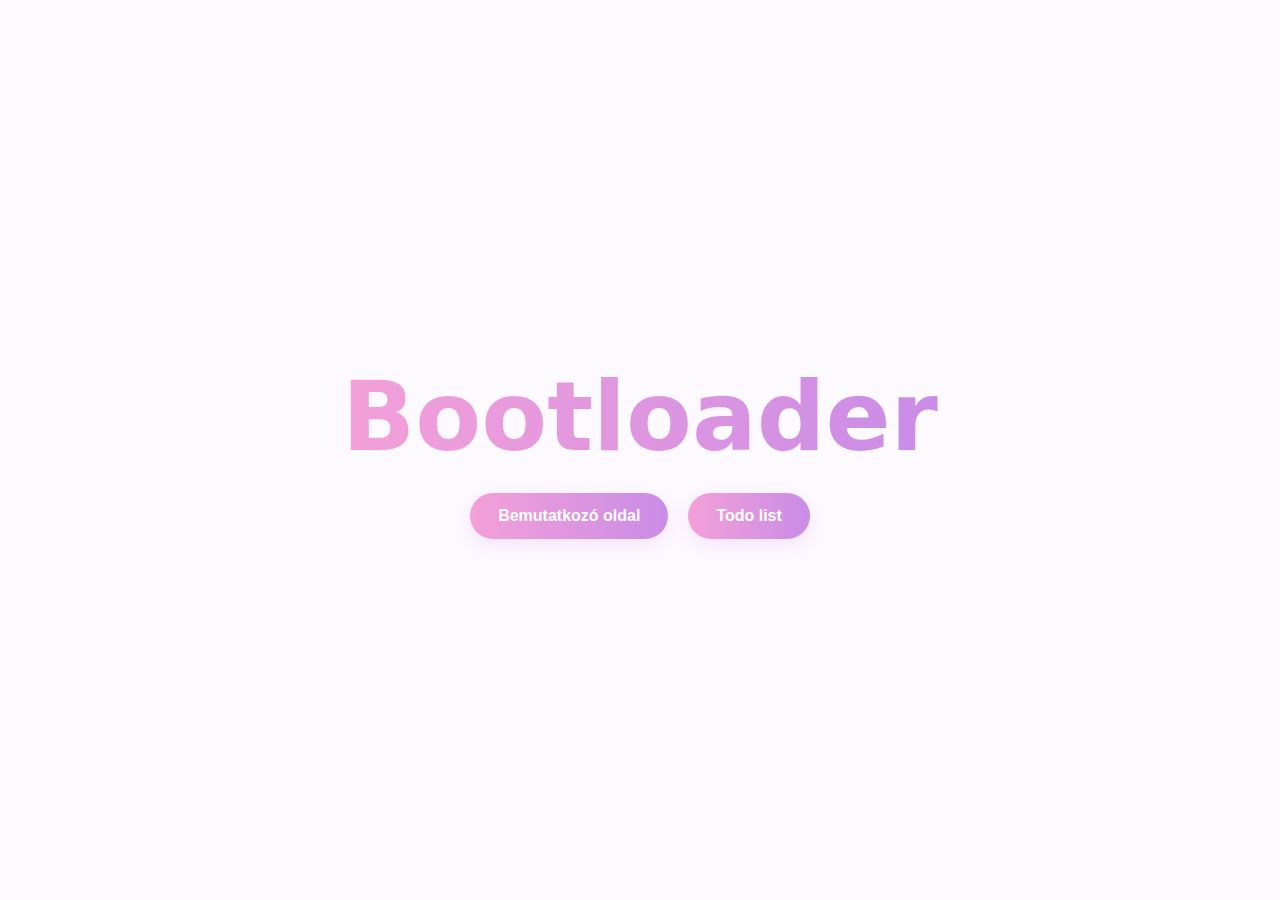
<file: index.html>
<!DOCTYPE html>
<html lang="en">

<head>
    <meta charset="UTF-8">
    <meta name="viewport" content="width=device-width, initial-scale=1.0">
    <title>Bootloader: Elosztó</title>
    <link rel="stylesheet" href="style.css">
    <link rel="shortcut icon" href="bemutatkozo/img/Bootloader2.png" type="image/x-icon">
</head>

<body>

    <body>
        <div class="container">

            <h1 class="bootloader-title">Bootloader</h1>
            <div class="container full-height d-flex justify-content-center align-items-center">
                <div class="row">
                    <div class="col-6 text-kozep">
                        <a href="bemutatkozo/kezdolap.html"><button>Bemutatkozó oldal</button></a>
                    </div>
                    <div class="col-6 text-kozep">
                        <a href="todo/kezdolap.html"><button>Todo list</button></a>
                    </div>
                </div>
            </div>

    </body>

</html>
</file>
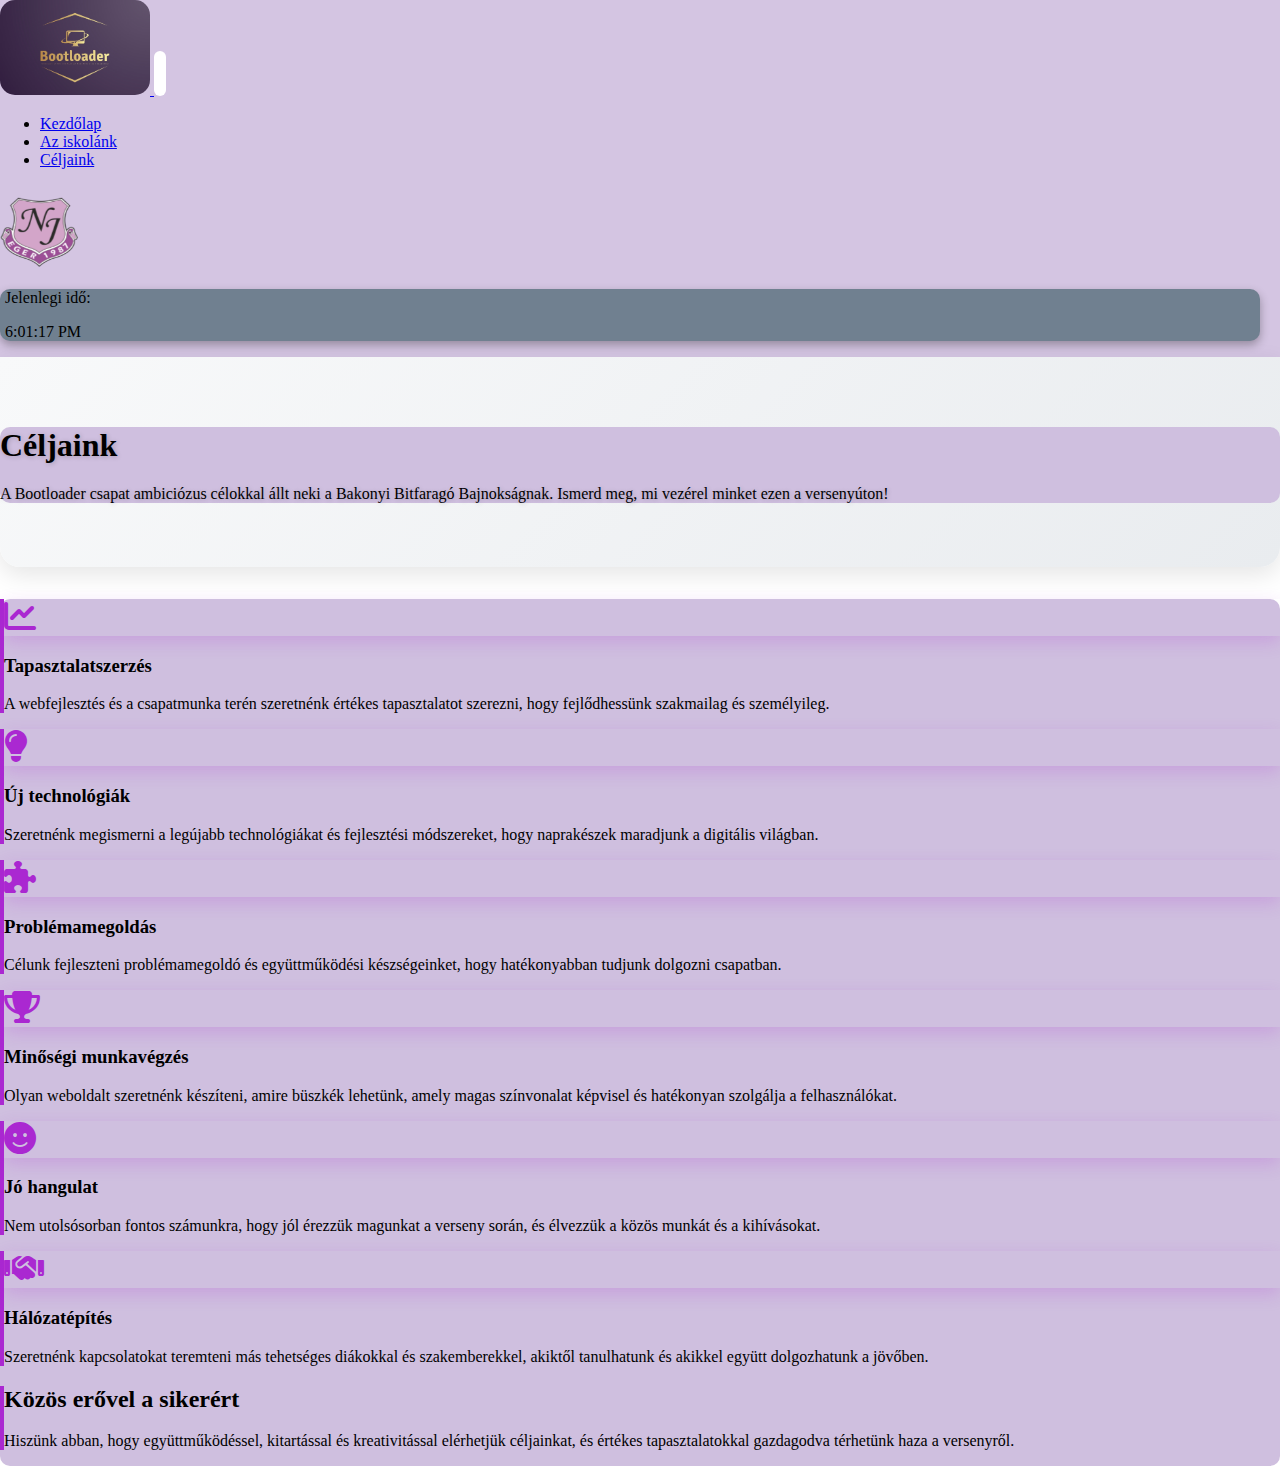
<file: bemutatkozo/céljaink.html>
<!DOCTYPE html>
<html lang="hu">

<head>
    <meta charset="UTF-8">
    <meta name="viewport" content="width=device-width, initial-scale=1.0">
    <title>bootloader: Céljaink</title>
    <link href="https://cdn.jsdelivr.net/npm/bootstrap@5.3.8/dist/css/bootstrap.min.css" rel="stylesheet"
        integrity="sha384-sRIl4kxILFvY47J16cr9ZwB07vP4J8+LH7qKQnuqkuIAvNWLzeN8tE5YBujZqJLB" crossorigin="anonymous">
    <link rel="stylesheet" href="https://cdnjs.cloudflare.com/ajax/libs/font-awesome/6.4.0/css/all.min.css">
    <link rel="stylesheet" href="style.css">
    <link rel="shortcut icon" href="img/Bootloader2.png" type="image/x-icon">
</head>

<body>
<nav class="navbar navbar-expand-lg bg-body-tertiary">
  <div class="container-fluid">
    <a class="navbar-brand" href="../index.html">
      <img class="logokerek" src="img/Bootloader2.png" alt="Logó">
    </a>
    <button class="navbar-toggler" type="button" data-bs-toggle="collapse" data-bs-target="#navbarNavDropdown"
      aria-controls="navbarNavDropdown" aria-expanded="false" aria-label="Toggle navigation">
      <span class="navbar-toggler-icon"></span>
    </button>
    <div class="collapse navbar-collapse" id="navbarNavDropdown">
      <ul class="navbar-nav me-auto mb-2 mb-lg-0">
        <li class="nav-item">
          <a class="nav-link active" aria-current="page" href="kezdolap.html">Kezdőlap</a>
        </li>
        <li class="nav-item">
          <a class="nav-link" href="iskolánk.html">Az iskolánk</a>
        </li>
        <li class="nav-item">
          <a class="nav-link" href="céljaink.html">Céljaink</a>
        </li>
      </ul>
      <div class="d-flex align-items-center">
        <a href="https://nejanet.hu" target="_blank" class="me-2">
          <img src="img/nejanet_logo.png" alt="Nejanet Logo" class="logokerek" style="width: 80px; height: 100px;;">
        </a>
        <div class="timer ms-2 d-flex align-items-center">
          <span class="fs-5 fw-bold me-2" style="color: #000;">Jelenlegi idő:</span>
          <div class="fs-3">
            <p id="time" class="mb-0"></p>
          </div>
        </div>
      </div>
    </div>
  </div>
</nav>

    <div class="hero-section">
        <div class="container">
            <div class="row justify-content-center text-center">
                <div class="col-8">
                    <h1 class="display-4 fw-bold mb-3">Céljaink</h1>
                    <p class="lead">A Bootloader csapat ambiciózus célokkal állt neki a Bakonyi Bitfaragó Bajnokságnak.
                        Ismerd meg, mi vezérel minket ezen a versenyúton!</p>
                </div>
            </div>
        </div>
    </div>

    <div class="container my-5">
        <div class="row g-4">
            <div class="col-6 col-4">
                <div class="card goal-card h-100 p-4">
                    <div class="goal-icon text-center">
                        <i class="fas fa-chart-line"></i>
                    </div>
                    <h3 class="h5 fw-bold text-center mb-3">Tapasztalatszerzés</h3>
                    <p class="text-center">A webfejlesztés és a csapatmunka terén szeretnénk értékes tapasztalatot
                        szerezni, hogy fejlődhessünk szakmailag és személyileg.</p>
                </div>
            </div>

            <div class="col-6">
                <div class="card goal-card h-100 p-4">
                    <div class="goal-icon text-center">
                        <i class="fas fa-lightbulb"></i>
                    </div>
                    <h3 class="h5 fw-bold text-center mb-3">Új technológiák</h3>
                    <p class="text-center">Szeretnénk megismerni a legújabb technológiákat és fejlesztési módszereket,
                        hogy naprakészek maradjunk a digitális világban.</p>
                </div>
            </div>

            <div class="col-6">
                <div class="card goal-card h-100 p-4">
                    <div class="goal-icon text-center">
                        <i class="fas fa-puzzle-piece"></i>
                    </div>
                    <h3 class="h5 fw-bold text-center mb-3">Problémamegoldás</h3>
                    <p class="text-center">Célunk fejleszteni problémamegoldó és együttműködési készségeinket, hogy
                        hatékonyabban tudjunk dolgozni csapatban.</p>
                </div>
            </div>

            <div class="col-6">
                <div class="card goal-card h-100 p-4">
                    <div class="goal-icon text-center">
                        <i class="fas fa-trophy"></i>
                    </div>
                    <h3 class="h5 fw-bold text-center mb-3">Minőségi munkavégzés</h3>
                    <p class="text-center">Olyan weboldalt szeretnénk készíteni, amire büszkék lehetünk, amely magas
                        színvonalat képvisel és hatékonyan szolgálja a felhasználókat.</p>
                </div>
            </div>

            <div class="col-6">
                <div class="card goal-card h-100 p-4">
                    <div class="goal-icon text-center">
                        <i class="fas fa-smile"></i>
                    </div>
                    <h3 class="h5 fw-bold text-center mb-3">Jó hangulat</h3>
                    <p class="text-center">Nem utolsósorban fontos számunkra, hogy jól érezzük magunkat a verseny során,
                        és élvezzük a közös munkát és a kihívásokat.</p>
                </div>
            </div>

            <div class="col-6">
                <div class="card goal-card h-100 p-4">
                    <div class="goal-icon text-center">
                        <i class="fas fa-handshake"></i>
                    </div>
                    <h3 class="h5 fw-bold text-center mb-3">Hálózatépítés</h3>
                    <p class="text-center">Szeretnénk kapcsolatokat teremteni más tehetséges diákokkal és
                        szakemberekkel, akiktől tanulhatunk és akikkel együtt dolgozhatunk a jövőben.</p>
                </div>
            </div>
        </div>

        <div class="row mt-5 pb-4">
            <div class="col-10 mx-auto">
                <div class="goal-card">
                    <div class="card border-0 bg-light p-4">
                        <div class="card-body text-center">
                            <h2 class="h3 mb-3">Közös erővel a sikerért</h2>
                            <p class="mb-0">Hiszünk abban, hogy együttműködéssel, kitartással és kreativitással
                                elérhetjük
                                céljainkat, és értékes tapasztalatokkal gazdagodva térhetünk haza a versenyről.</p>
                        </div>
                    </div>
                </div>
            </div>
        </div>
    </div>

</body>
<script src="https://cdn.jsdelivr.net/npm/bootstrap@5.3.8/dist/js/bootstrap.bundle.min.js"
    integrity="sha384-FKyoEForCGlyvwx9Hj09JcYn3nv7wiPVlz7YYwJrWVcXK/BmnVDxM+D2scQbITxI"
    crossorigin="anonymous"></script>
<script src="script.js"></script>

</html>
</file>
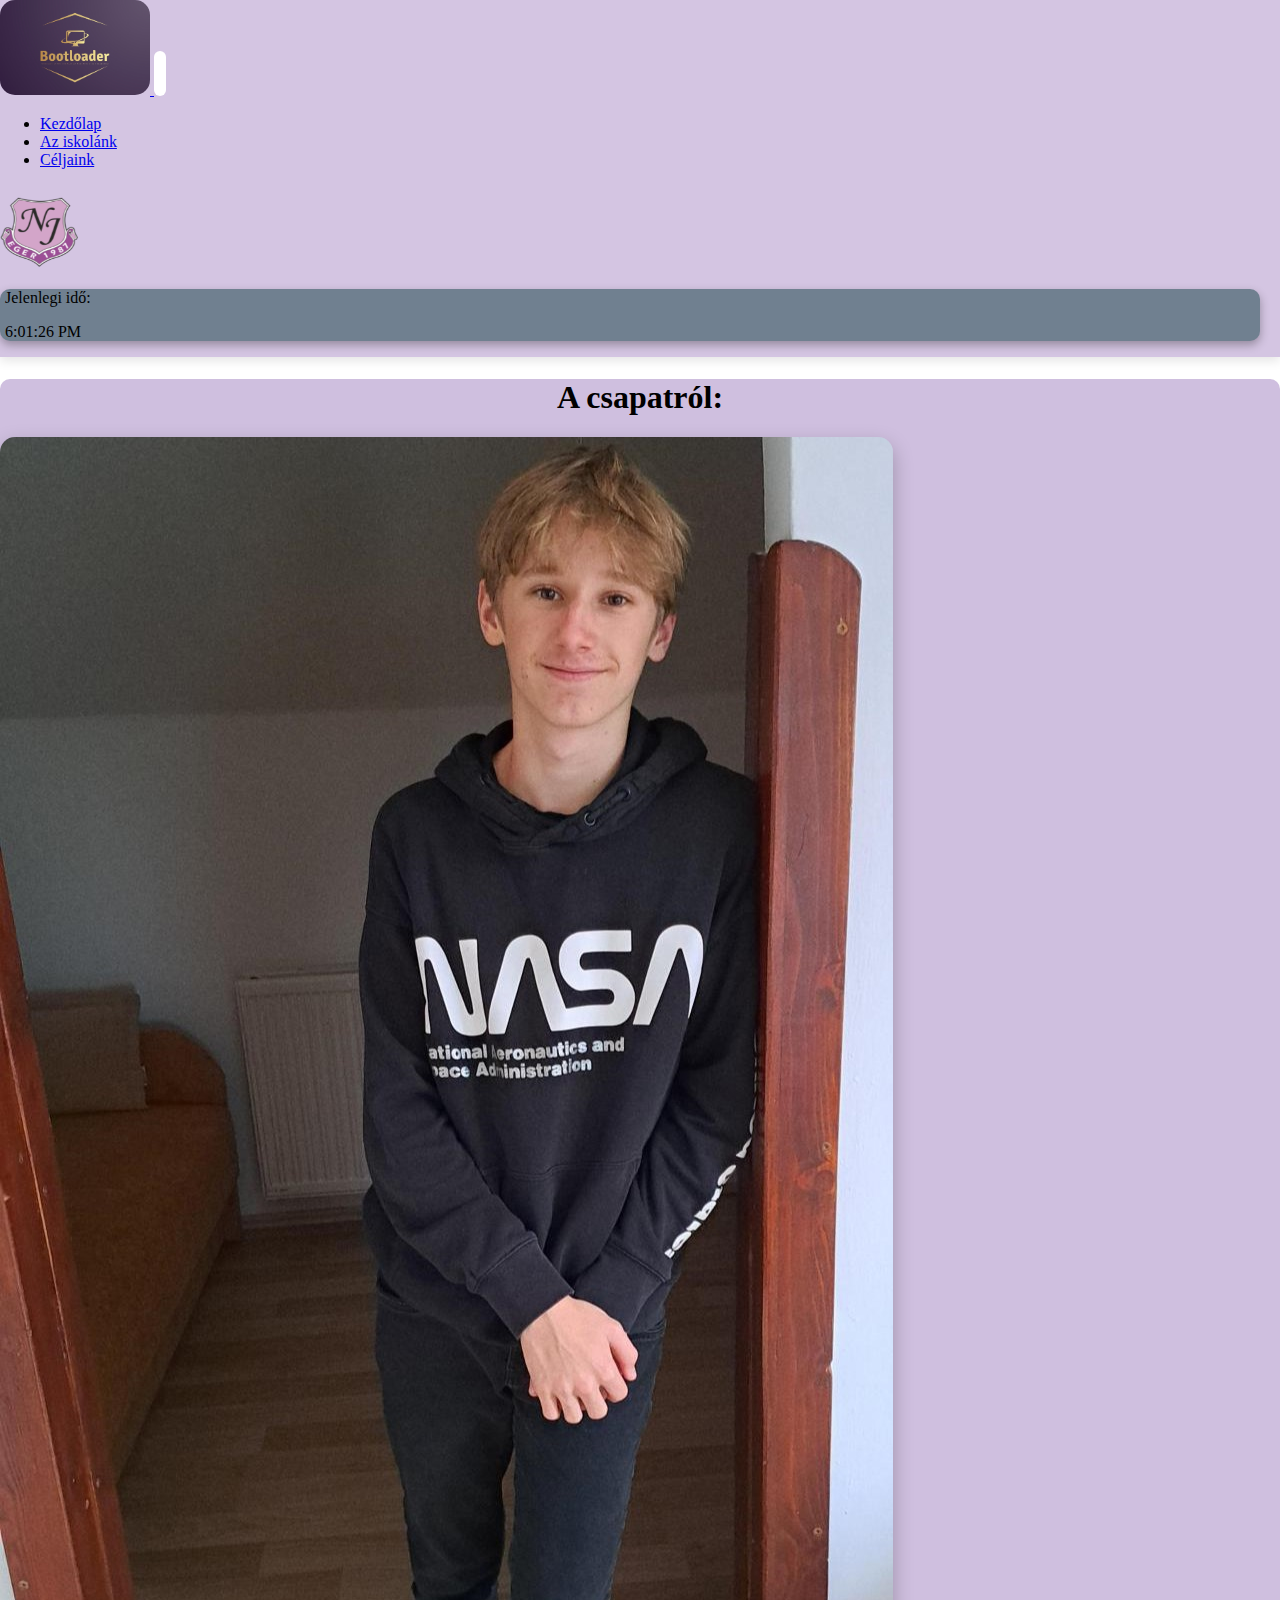
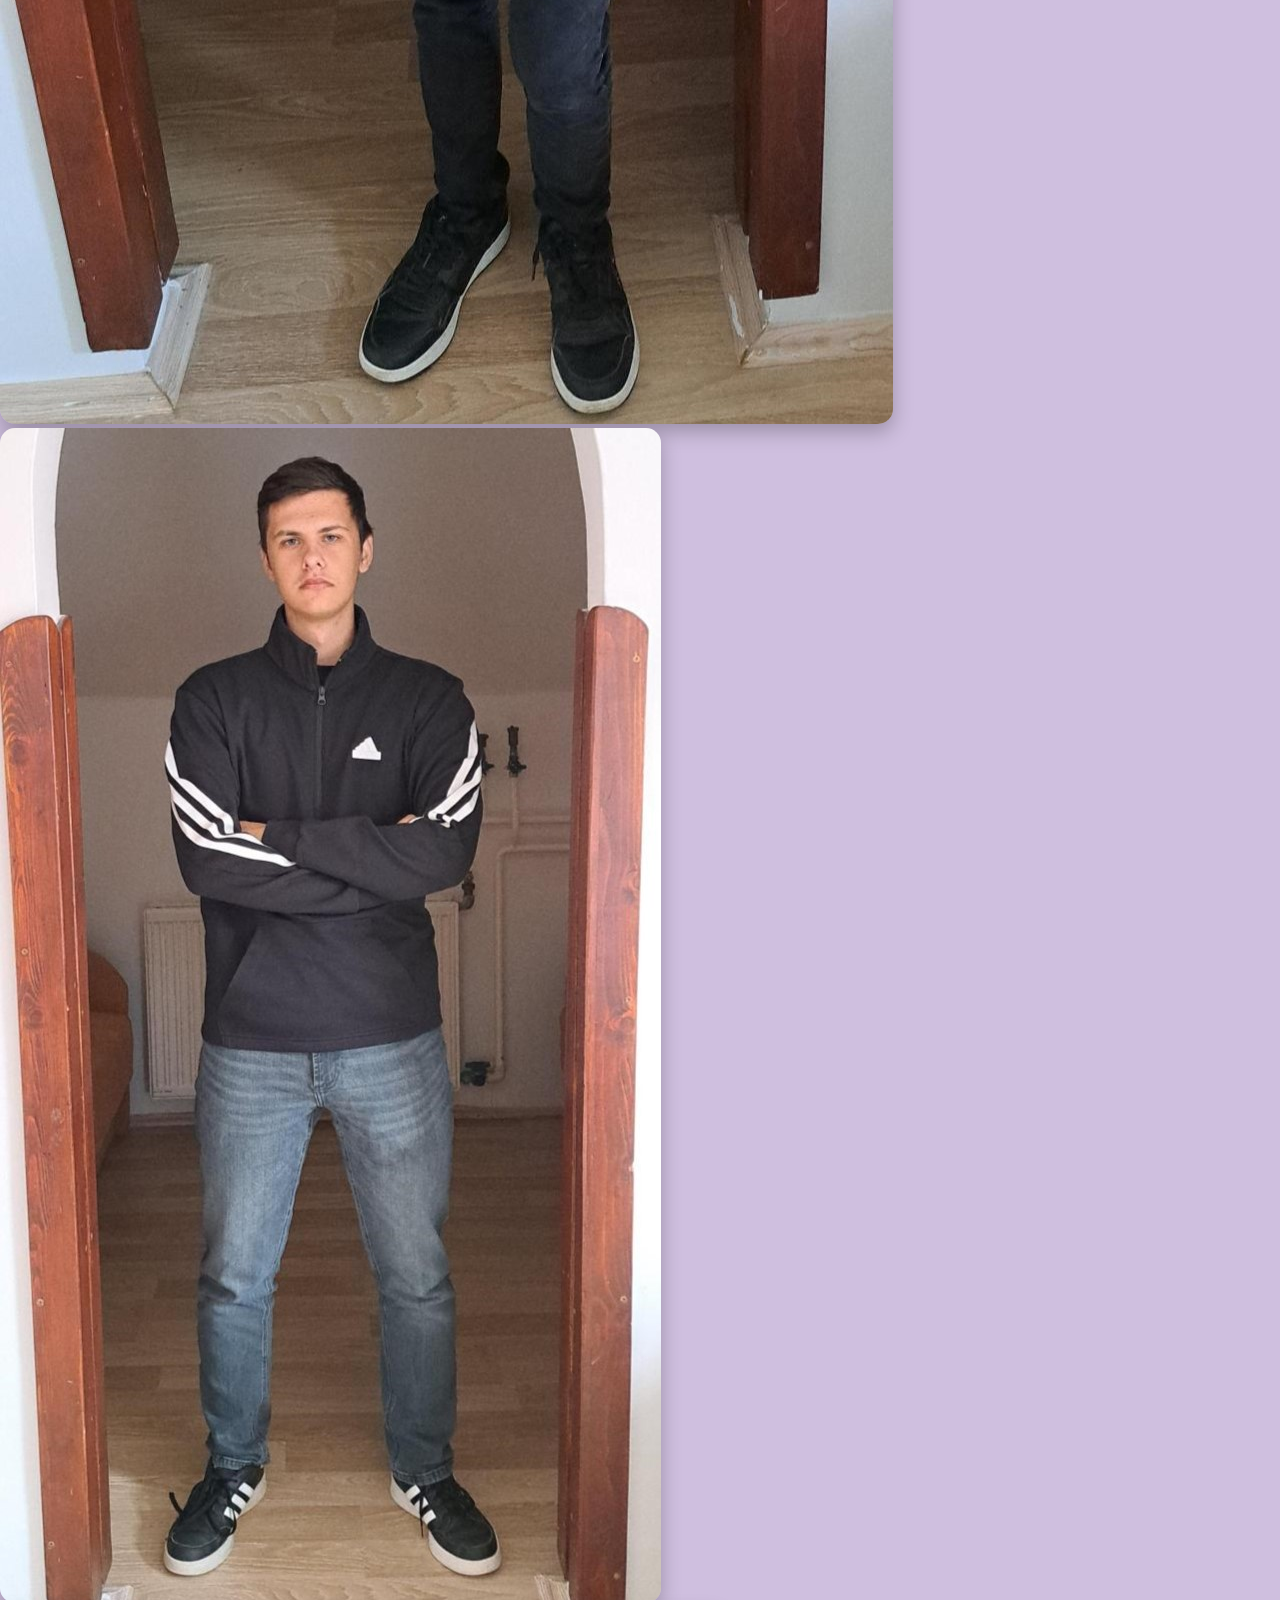
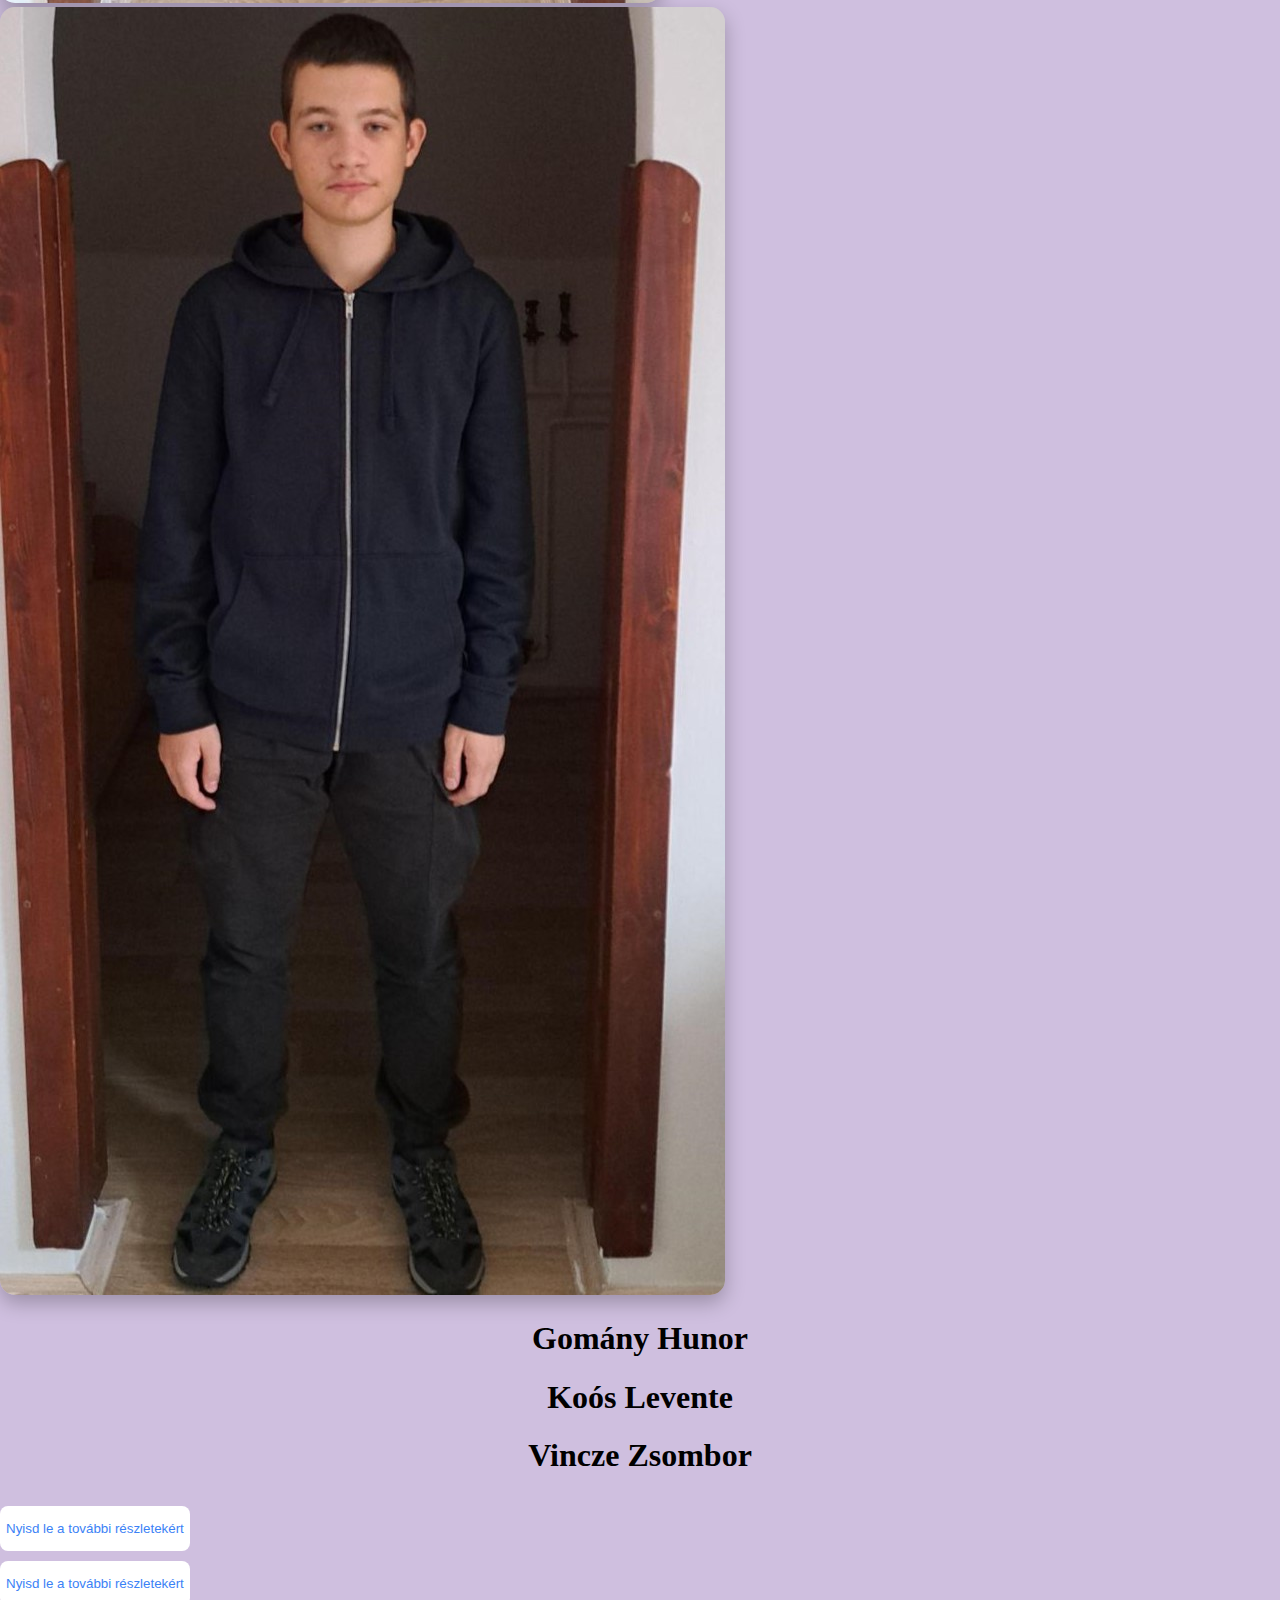
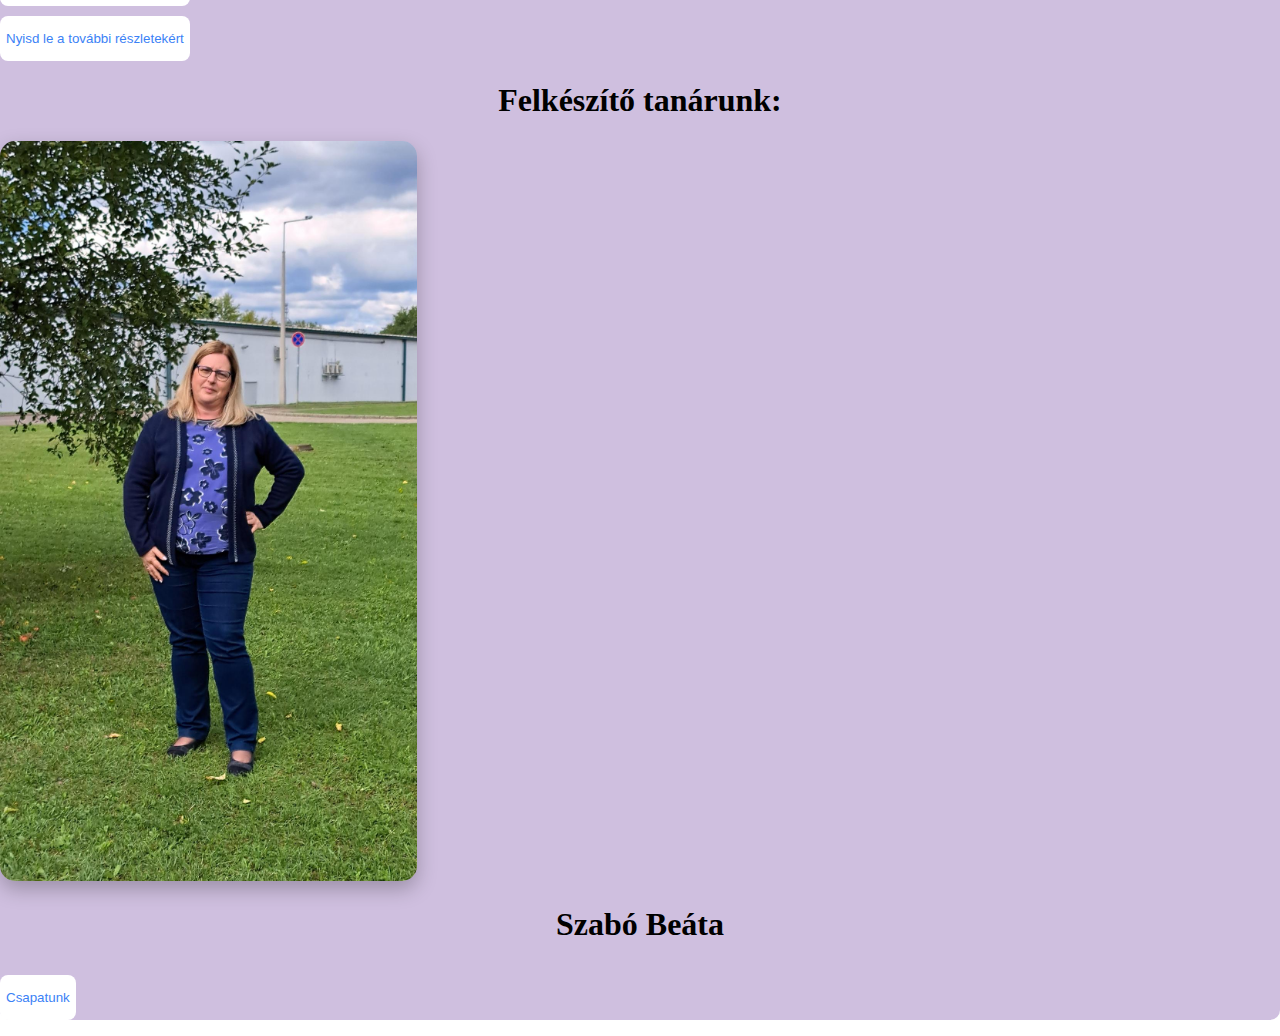
<file: bemutatkozo/kezdolap.html>
<!DOCTYPE html>
<html lang="hu">

<head>
    <meta charset="UTF-8">
    <meta name="viewport" content="width=device-width, initial-scale=1.0">
    <title>bootloader: Kezdőlap</title>
    <link href="https://cdn.jsdelivr.net/npm/bootstrap@5.3.8/dist/css/bootstrap.min.css" rel="stylesheet"
        integrity="sha384-sRIl4kxILFvY47J16cr9ZwB07vP4J8+LH7qKQnuqkuIAvNWLzeN8tE5YBujZqJLB" crossorigin="anonymous">
    <link rel="stylesheet" href="style.css">
    <link rel="shortcut icon" href="img/Bootloader2.png" type="image/x-icon">
</head>

<body>
    <nav class="navbar navbar-expand-lg bg-body-tertiary">
        <div class="container-fluid">
            <a class="navbar-brand" href="../index.html">
                <img class="logokerek" src="img/Bootloader2.png" alt="Logó">
            </a>
            <button class="navbar-toggler" type="button" data-bs-toggle="collapse" data-bs-target="#navbarNavDropdown"
                aria-controls="navbarNavDropdown" aria-expanded="false" aria-label="Toggle navigation">
                <span class="navbar-toggler-icon"></span>
            </button>
            <div class="collapse navbar-collapse" id="navbarNavDropdown">
                <ul class="navbar-nav me-auto mb-2 mb-lg-0">
                    <li class="nav-item">
                        <a class="nav-link active" aria-current="page" href="kezdolap.html">Kezdőlap</a>
                    </li>
                    <li class="nav-item">
                        <a class="nav-link" href="iskolánk.html">Az iskolánk</a>
                    </li>
                    <li class="nav-item">
                        <a class="nav-link" href="céljaink.html">Céljaink</a>
                    </li>
                </ul>
                <div class="d-flex align-items-center">
                    <a href="https://nejanet.hu" target="_blank" class="me-2">
                        <img src="img/nejanet_logo.png" alt="Nejanet Logo" class="logokerek"
                            style="width: 80px; height: 100px;">
                    </a>
                    <div class="timer ms-2 d-flex align-items-center">
                        <span class="fs-5 fw-bold me-2" style="color: #000;">Jelenlegi idő:</span>
                        <div class="fs-3">
                            <p id="time" class="mb-0"></p>
                        </div>
                    </div>
                </div>
            </div>
        </div>
    </nav>
    <main>
        <div class="container">

            <div class="row">
                <div class="col-12 mb-4">
                    <h1 class="text-kozep">A csapatról:</h1>
                </div>
                <div class="col-4">
                    <img class="img-fluid rounded" src="img/hunor1.jpg" alt="Gomány Hunor">
                </div>
                <div class="col-4">
                    <img class="img-fluid rounded" src="img/levi3.jpg" alt="Koós Levente">
                </div>
                <div class="col-4">
                    <img class="img-fluid rounded" src="img/zsombi2.jpg" alt="Vincze Zsombor">
                </div>
            </div>
            <div class="row">
                <div class="col-4  mt-4  mb-4">
                    <h1 class="text-kozep">Gomány Hunor</h1>
                </div>
                <div class="col-4  mt-4  mb-4">
                    <h1 class="text-kozep">Koós Levente</h1>
                </div>
                <div class="col-4  mt-4  mb-4">
                    <h1 class="text-kozep">Vincze Zsombor</h1>
                </div>
            </div>
            <div class="row">
                <div class="col-4 d-flex justify-content-center mb-4">
                    <button type="button" onclick="g1()">
                        Nyisd le a további részletekért
                    </button>
                </div>
                <div class="col-4 d-flex justify-content-center mb-4">
                    <button type="button" onclick="g2()">
                        Nyisd le a további részletekért
                    </button>
                </div>
                <div class="col-4 d-flex justify-content-center mb-4">
                    <button type="button" onclick="g3()">
                        Nyisd le a további részletekért
                    </button>
                </div>
                <div class="row">
                    <div class="col-12 d-flex justify-content-center mb-4">
                        <p id="szoveg"></p>
                    </div>
                </div>
            </div>
            <div class="row">
                <div class="col-12">
                    <div id="">

                    </div>
                </div>
            </div>
            <div class="row">
                <div class="col-12  mb-4">
                    <h1 class="text-kozep">Felkészítő tanárunk:</h1>
                </div>
            </div>
            <div class="row">
                <div class="col-12  mb-4 text-center">
                    <img class="img-fluid rounded" style="height: 740px;" src="img/tanarno.jfif" alt="Szabobeata">
                </div>
            </div>
            <div class="row">
                <div class="col-12  mb-4">
                    <h1 class="text-kozep">Szabó Beáta</h1>
                </div>
            </div>
            <div class="row">
                <div class="col-12 d-flex justify-content-center mb-4">
                    <button onclick="kep()">Csapatunk</button>
                </div>
            </div>
            <div class="row">
                <div class="col-12 d-flex justify-content-center mb-4">
                    <p id="kep"></p>
                </div>
            </div>
        </div>
    </main>
</body>
<script src="https://cdn.jsdelivr.net/npm/bootstrap@5.3.8/dist/js/bootstrap.bundle.min.js"
    integrity="sha384-FKyoEForCGlyvwx9Hj09JcYn3nv7wiPVlz7YYwJrWVcXK/BmnVDxM+D2scQbITxI"
    crossorigin="anonymous"></script>
<script src="script.js"></script>

</html>
</file>
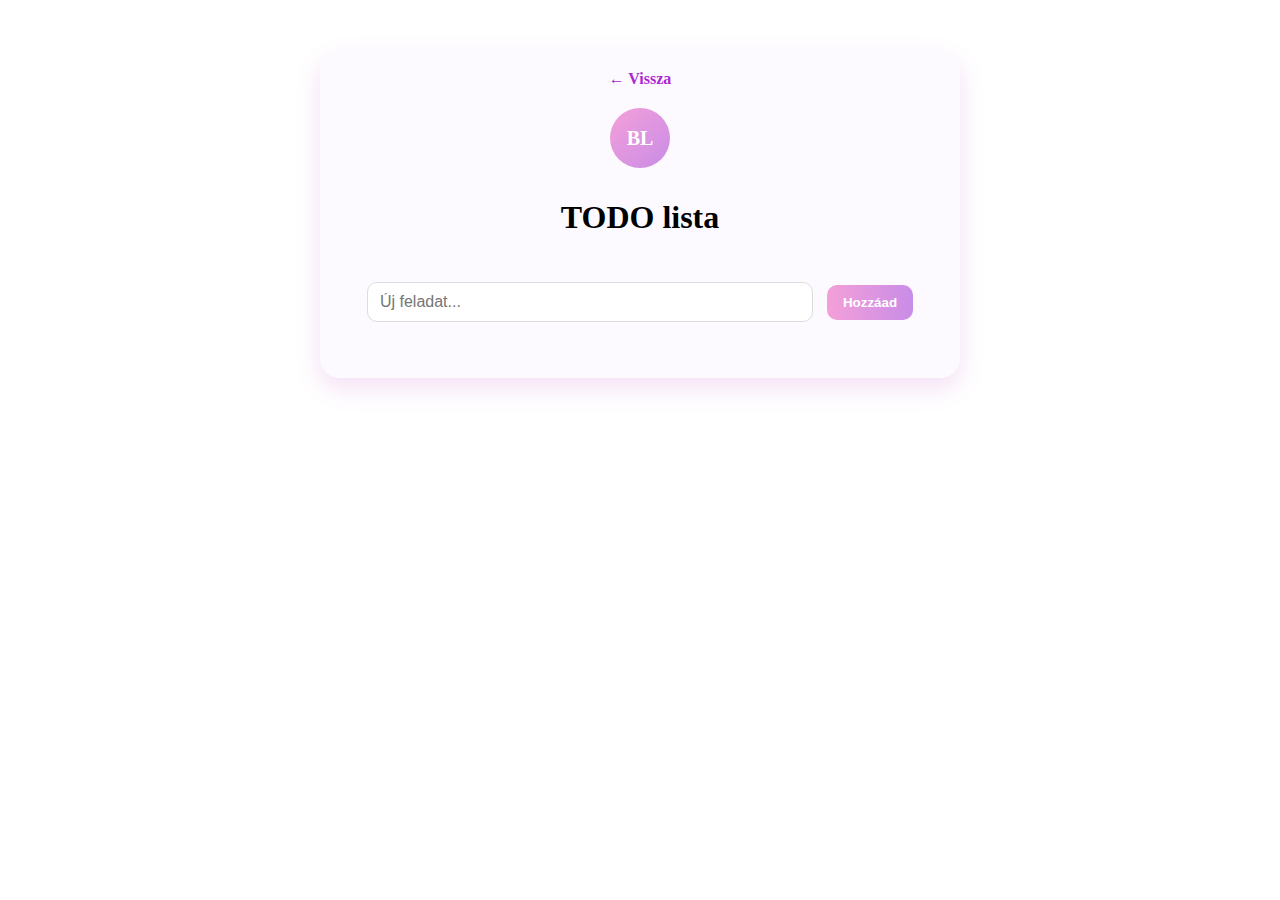
<file: todo/kezdolap.html>
<!doctype html>
<html lang="hu">
<head>
    <meta charset="utf-8" />
    <meta name="viewport" content="width=device-width,initial-scale=1" />
    <title>Egyszerű TODO lista</title>
    <link rel="stylesheet" href="style.css">
    <link rel="shortcut icon" href="../bemutatkozo/img/Bootloader2.png" type="image/x-icon">
    <link href="https://cdn.jsdelivr.net/npm/bootstrap@5.3.8/dist/css/bootstrap.min.css" rel="stylesheet" integrity="sha384-sRIl4kxILFvY47J16cr9ZwB07vP4J8+LH7qKQnuqkuIAvNWLzeN8tE5YBujZqJLB" crossorigin="anonymous">
</head>
<body>
    <main>
        <div class="container">
            <a href="../index.html" class="back-btn" class="">&larr; Vissza</a>
            <header>
                <div class="logo">BL</div>
                <h1>TODO lista</h1>
            </header>
            <div class="d-flex justify-content-center mb-4">
                <input id="ujtask" type="text" placeholder="Új feladat..." aria-label="Új feladat" />
                <button id="kuld" onclick="kuld()">Hozzáad</button>
            </div>
            <ul id="listtask"></ul>
        </div>
    </main>
</body>
<script src="https://cdn.jsdelivr.net/npm/bootstrap@5.3.8/dist/js/bootstrap.bundle.min.js" integrity="sha384-FKyoEForCGlyvwx9Hj09JcYn3nv7wiPVlz7YYwJrWVcXK/BmnVDxM+D2scQbITxI" crossorigin="anonymous"></script>
<script src="script.js"></script>
</html>
</file>
<file: style.css>
:root {
    --bg: #fdfaff;
    --accent1: #f4a0d8;
    --accent2: #c98ce7;
    --text-color: #494848;
    --button-radius: 30px;
    --shadow: 0 6px 20px rgba(200, 100, 200, 0.15);
}


* {
    box-sizing: border-box;
    margin: 0;
    padding: 0;
}

body {
    font-family: Inter, system-ui, -apple-system, Segoe UI, Roboto, "Helvetica Neue", Arial;
    background: var(--bg);
    color: var(--text-color);
    height: 100vh;
    display: flex;
    justify-content: center;
    align-items: center;
}


.container {
    display: flex;
    flex-direction: column;
    align-items: center;
    gap: 20px;
}


.row {
    display: flex;
    gap: 20px;
    flex-wrap: wrap; 
    justify-content: center;
}


button {
    padding: 14px 28px;
    font-size: 16px;
    font-weight: 600;
    border: none;
    border-radius: var(--button-radius);
    cursor: pointer;
    background: linear-gradient(90deg, var(--accent1), var(--accent2));
    color: white;
    box-shadow: var(--shadow);
    transition: transform 0.2s, box-shadow 0.2s;
}

button:hover {
    transform: translateY(-3px);
    box-shadow: 0 10px 25px rgba(200, 100, 200, 0.3);
}

button:active {
    transform: translateY(0);
    box-shadow: var(--shadow);
}


a {
    text-decoration: none;
}


.bootloader-title {
    font-size: 96px;
    font-weight: 900;
    background: linear-gradient(90deg, var(--accent1), var(--accent2));
    -webkit-background-clip: text;
    -webkit-text-fill-color: transparent;
    text-align: center;
}
</file>
<file: bemutatkozo/style.css>
.timer {
    margin-right: 20px;
    background-color: slategrey;
    border-radius: 10px;
    padding-left: 5px;
    padding-right: 5px;
    box-shadow: 0 4px 10px rgba(0,0,0,0.3);
}

.text-kozep {
    text-align: center;
}

.alsó {
    bottom: 40%;
    color: blueviolet;
    padding-bottom: 20%;
    border-radius: 8%;
    border-bottom: 10%;
    border-color: black;
    box-shadow: 0 8px 20px rgba(0,0,0,0.2);

}

.container {
    background-color: rgb(207, 191, 223);
    border-radius: 10px;
}


body {
    padding-bottom: 80px;
}

.goal-card {
    border: none;
    border-left: 4px solid #aa28d1;
}

.goal-icon {
    font-size: 32px;
    color: #aa28d1;
    margin-bottom: 16px;
    box-shadow: 0 6px 18px rgba(170, 40, 209, 0.2);
    transition: transform 0.3s ease, box-shadow 0.3s ease;

}

.goal-card:hover {
    transform: translateY(-5px); 
    box-shadow: 0 12px 25px rgba(170, 40, 209, 0.3); 
}

.hero-section {
    background: linear-gradient(135deg, #f8f9fa 0%, #e9ecef 100%);
    padding: 48px 0;
    margin-bottom: 32px;
    border-radius: 0 0 20px 20px;
    box-shadow: 0 8px 25px rgba(0,0,0,0.1);
}

button {
    background-color: #ffffff;
    color: #3b82f6;
    border: none;
    border-radius: 8px;
    width: auto;
    height: 45px;
    transition: 0.3s;
}

button:hover {
    background-color: #b62eaf;
    color: #fff;
    transform: translateY(-3px); 
    box-shadow: 0 8px 20px rgba(175, 48, 137, 0.3); 
}

.logokerek{
    border-radius: 15px;
    width: 150px;
}

.gomboshatter{
    background-color: #ffffff60;
    width: fit-content;
    border-radius: 20px;
}


main img.img-fluid {
    border-radius: 15px;
    box-shadow: 0 8px 20px rgba(0,0,0,0.25); 
    transition: transform 0.3s ease, box-shadow 0.3s ease; 
}

main img.img-fluid:hover {
    transform: translateY(-5px); 
    box-shadow: 0 12px 30px rgba(0,0,0,0.35);
}


.carousel-inner img {
    border-radius: 15px;
    box-shadow: 0 8px 25px rgba(0,0,0,0.2);
    transition: transform 0.3s ease, box-shadow 0.3s ease;
}

.carousel-inner img:hover {
    transform: translateY(-3px);
    box-shadow: 0 12px 35px rgba(0,0,0,0.3);
}


.text-kozep h1, .hero-section h1, .hero-section p {
    text-shadow: 1px 1px 5px rgba(0,0,0,0.2); /
}


main button {
    margin-top: 10px;
}





.navbar-nav .nav-link {
    transition: 0.3s;
}

.navbar-nav .nav-link:hover {
    color: #af3089;          
    text-shadow: 1px 1px 2px rgba(0,0,0,0.2); 
}

.navbar {
    box-shadow: 0 4px 10px rgba(0,0,0,0.1); 
    transition: 0.3s;
}

.navbar:hover {
    background-color: rgba(207,191,223,0.9);

}

html, body {
    height: 100%;
    margin: 0;
    display: flex;
    flex-direction: column;
}

main {
    flex: 1; 
}
</file>
<file: todo/style.css>
.container {
    max-width: 600px;      
    margin: 50px auto;     
    padding: 20px;
    background: #fdfaff;
    border-radius: 20px;
    box-shadow: 0 10px 25px rgba(200, 100, 200, 0.2);
    text-align: center; 
}

header {
    display: flex;
    flex-direction: column;
    align-items: center;
    gap: 10px;
    margin-bottom: 24px;
}

.logo {
    width: 60px;
    height: 60px;
    border-radius: 50%;
    background: linear-gradient(135deg, #f4a0d8, #c98ce7);
    display: flex;
    justify-content: center;
    align-items: center;
    color: white;
    font-weight: 700;
    font-size: 20px;
}

input#ujtask {
    width: 70%;
    padding: 10px 12px;
    border-radius: 10px;
    border: 1px solid #ddd;
    margin-right: 10px;
    font-size: 16px;
}

button#kuld {
    padding: 10px 16px;
    border-radius: 10px;
    border: none;
    background: linear-gradient(90deg, #f4a0d8, #c98ce7);
    color: white;
    font-weight: 600;
    cursor: pointer;
    transition: 0.3s;
}

button#kuld:hover {
    background: linear-gradient(90deg, #c98ce7, #aa28d1);
}

#listtask {
    list-style: none;
    padding: 0;
    margin-top: 20px;
    display: flex;
    flex-direction: column;
    gap: 12px;
    align-items: center;
}

#listtask li {
    display: flex;
    align-items: center;
    justify-content: space-between;
    width: 100%;           
    max-width: 500px;      
    padding: 12px 16px;
    background: linear-gradient(135deg, #f4a0d8, #c98ce7, #ffffff);
    border-radius: 14px;
    box-shadow: 0 6px 20px rgba(200, 100, 200, 0.15);
    transition: 0.3s;
}

#listtask li:hover {
    transform: translateY(-2px);
    box-shadow: 0 10px 25px rgba(200, 100, 200, 0.25);
}

#listtask li span {
    flex-grow: 1;
    margin-left: 12px;
    font-weight: 500;
    color: #222;
}

#listtask li button {
    border: none;
    background-color: #aa28d1;
    color: white;
    border-radius: 10px;
    padding: 6px 10px;
    cursor: pointer;
    transition: 0.3s;
}

#listtask li button:hover {
    background-color: #f4a0d8;
    color: #222;
}

#listtask li input[type="checkbox"] {
    width: 22px;
    height: 22px;
    cursor: pointer;
}

.back-btn {
    display: inline-block;
    margin-bottom: 20px;
    text-decoration: none;
    color: #aa28d1;
    font-weight: 600;
    font-size: 16px;
    transition: 0.3s;
}

.back-btn:hover {
    color: #f4a0d8;
    
}

#listtask li input[type="checkbox"] {
    width: 24px;              
    height: 24px;
    cursor: pointer;
    accent-color: #aa28d1;    
    border-radius: 6px;       
    border: 2px solid #c98ce7;
    transition: 0.2s;
}

#listtask li input[type="checkbox"]:hover {
    transform: scale(1.1);    
}

#listtask li input[type="checkbox"]:checked {
    background: linear-gradient(135deg, #f4a0d8, #c98ce7); 
    border: none;
}
</file>
